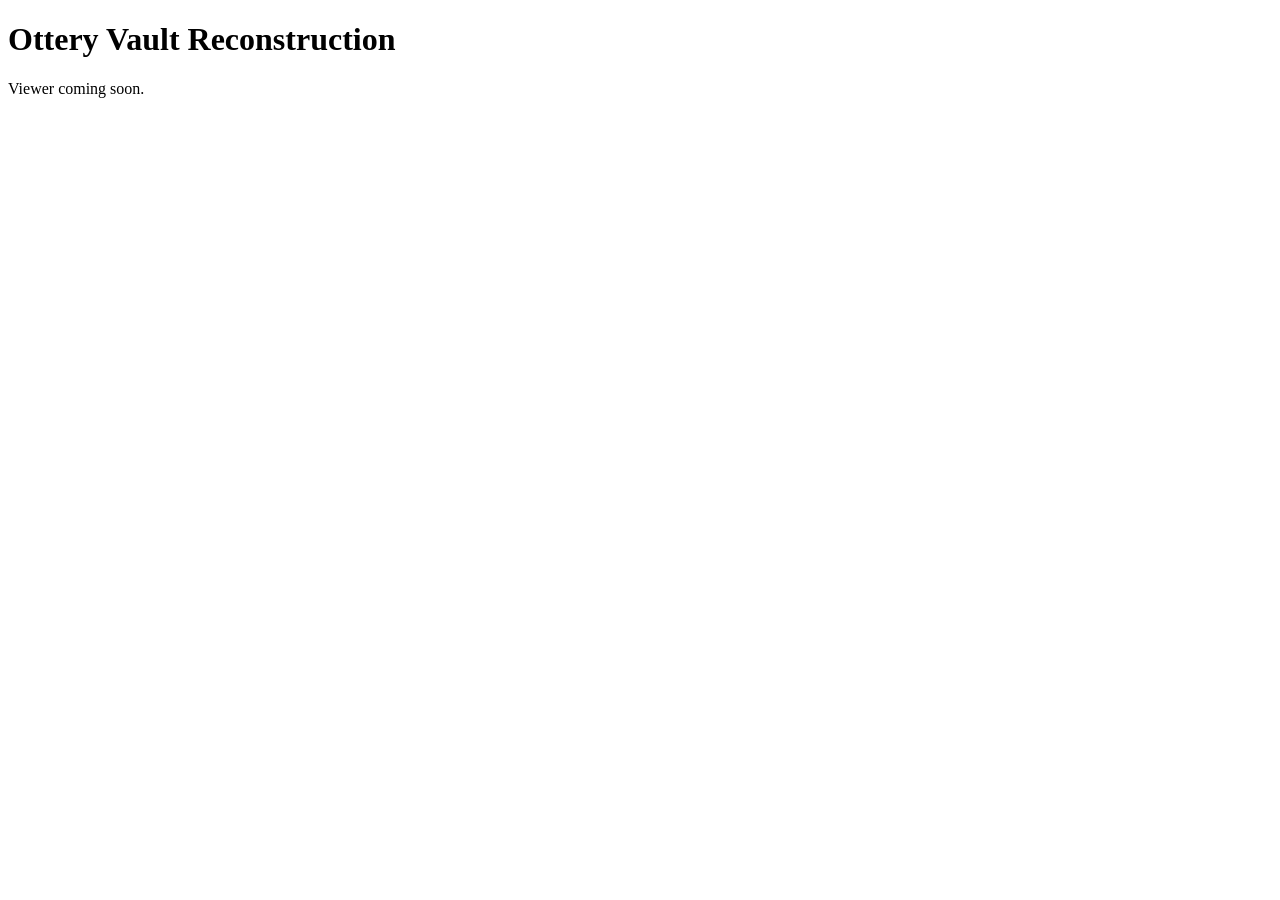
<file: ottery-vault/intex.html>
<!doctype html>
<html lang="en">
<head>
  <meta charset="UTF-8">
  <meta name="viewport" content="width=device-width, initial-scale=1">
  <title>Ottery Vault Reconstruction</title>
</head>
<body>
  <h1>Ottery Vault Reconstruction</h1>
  <p>Viewer coming soon.</p>
</body>
</html>
</file>
